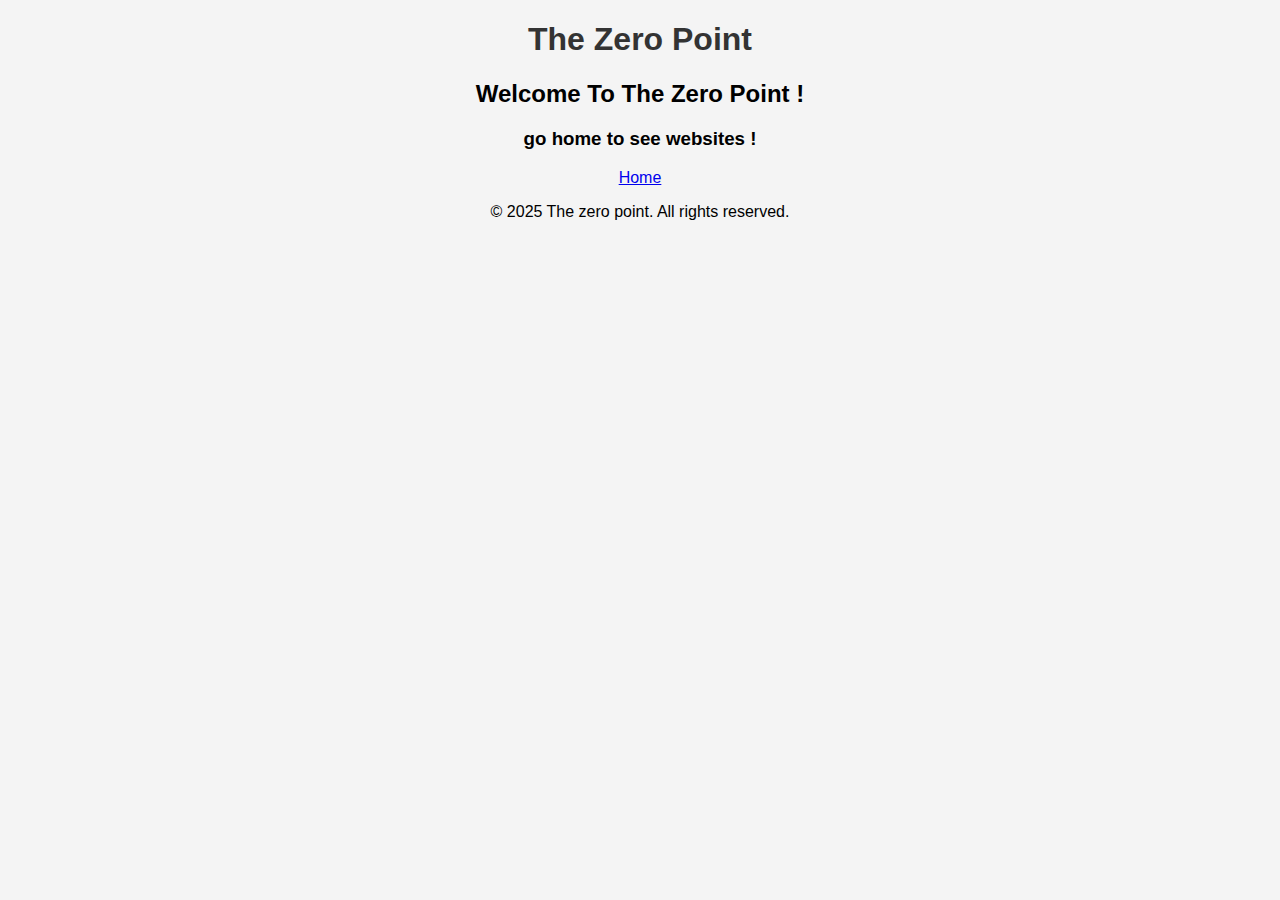
<file: index.html>
<!DOCTYPE html>
<html lang="en">
    <head>
        <meta charset="UTF-8">
        <meta name="viewport" content="width=device-width, initial-scale=1.0">
        <title>The Zero Point | Portal</title>
        <link rel="stylesheet" href="style.css">
    </head>

    <body>
        <h1>The Zero Point</h1>
        <h2> Welcome To The Zero Point !</h2>
        <h3> go home to see websites !</h3>
        <nav>
            <a href="home.html">Home</a>
        </nav>

        <footer>
            <p>&copy; 2025 The zero point. All rights reserved.</p>
        </footer>
    </body>
</html>
</file>
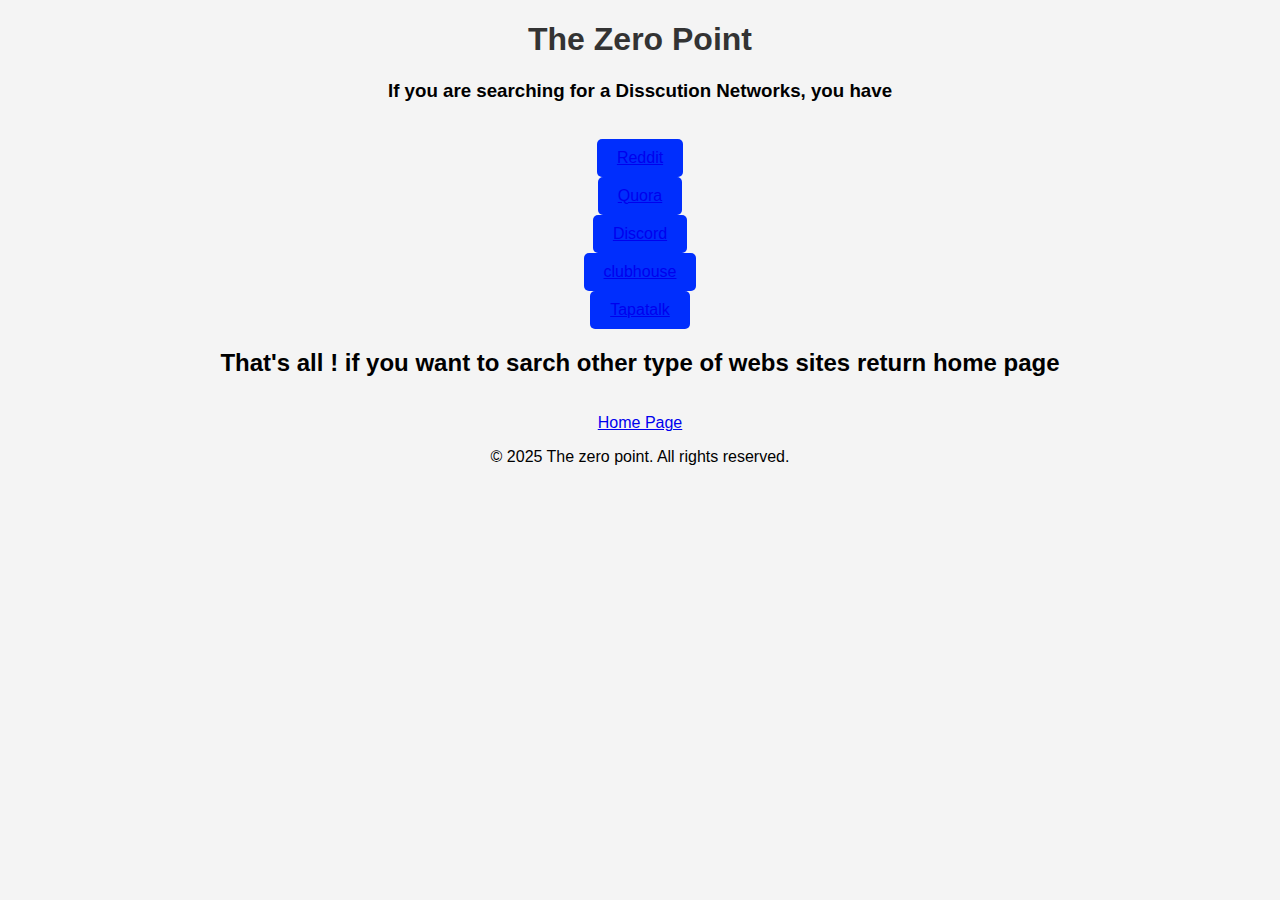
<file: Discussion.Networks.html>
<!DOCTYPE html>
<html lang="en">
    <head>
        <meta charset="UTF-8">
        <meta name="viewport" content="width=device-width, initial-scale=1.0">
        <title>The Zero Point | Discution Networks</title>
        <link rel="stylesheet" href="style.css">
    </head>

    <body>
        <h1>The Zero Point</h1>
        <h3>If you  are searching for a <strong>Disscution Networks</strong>, you have</h3><br>
        <div class="jsp"><a href="https://www.reddit.com">Reddit</a><br></div>
        <br>
        <div class="jsp"><a href="https://fr.quora.com">Quora</a><br></div>
        <br>
        <div class="jsp"><a href="https://discord.com">Discord</a><br></div>
        <br>
        <div class="jsp"><a href="https://www.clubhouse.com">clubhouse</a><br></div>
        <br>
        <div class="jsp"><a href="https://www.tapatalk.com">Tapatalk</a><br></div>
        <br>
        <h2>That's all ! if you want to sarch other type of webs sites return home page</h2><br>
        <nav>
            <a href="home.html">Home Page</a>
        </nav>

        <footer>
            <p>&copy; 2025 The zero point. All rights reserved.</p>
        </footer>
    </body>
</html>
</file>
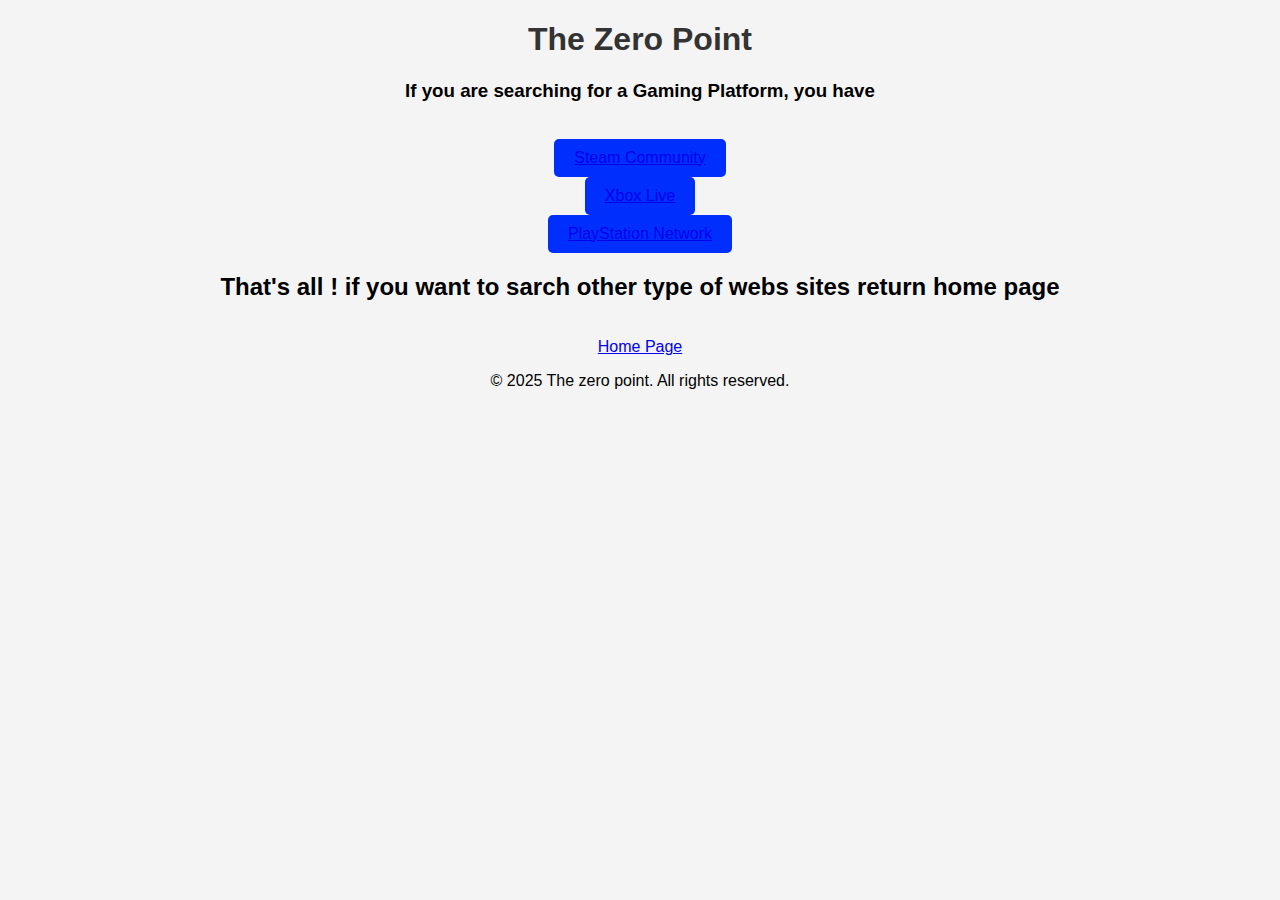
<file: Gaming.platform.html>
<!DOCTYPE html>
<html lang="en">
    <head>
        <meta charset="UTF-8">
        <meta name="viewport" content="width=device-width, initial-scale=1.0">
        <title>The Zero Point | Gaming Platform</title>
        <link rel="stylesheet" href="style.css">
    </head>

    <body>
        <h1>The Zero Point</h1>
        <h3>If you  are searching for a <strong>Gaming Platform</strong>, you have</h3><br>
        <div class="jsp"><a href="https://store.steampowered.com">Steam Community</a><br></div>
        <br>
        <div class="jsp"><a href="https://www.xbox.com › fr-FR › live">Xbox Live</a><br></div>
        <br>
        <div class="jsp"><a href="https://www.playstation.com › fr-fr › playstation-network">PlayStation Network</a><br></div>
        <br>
        <h2>That's all ! if you want to sarch other type of webs sites return home page</h2><br>
        <nav>
            <a href="home.html">Home Page</a>
        </nav>
        
        <footer>
            <p>&copy; 2025 The zero point. All rights reserved.</p>
        </footer>
    </body>
</html>
</file>
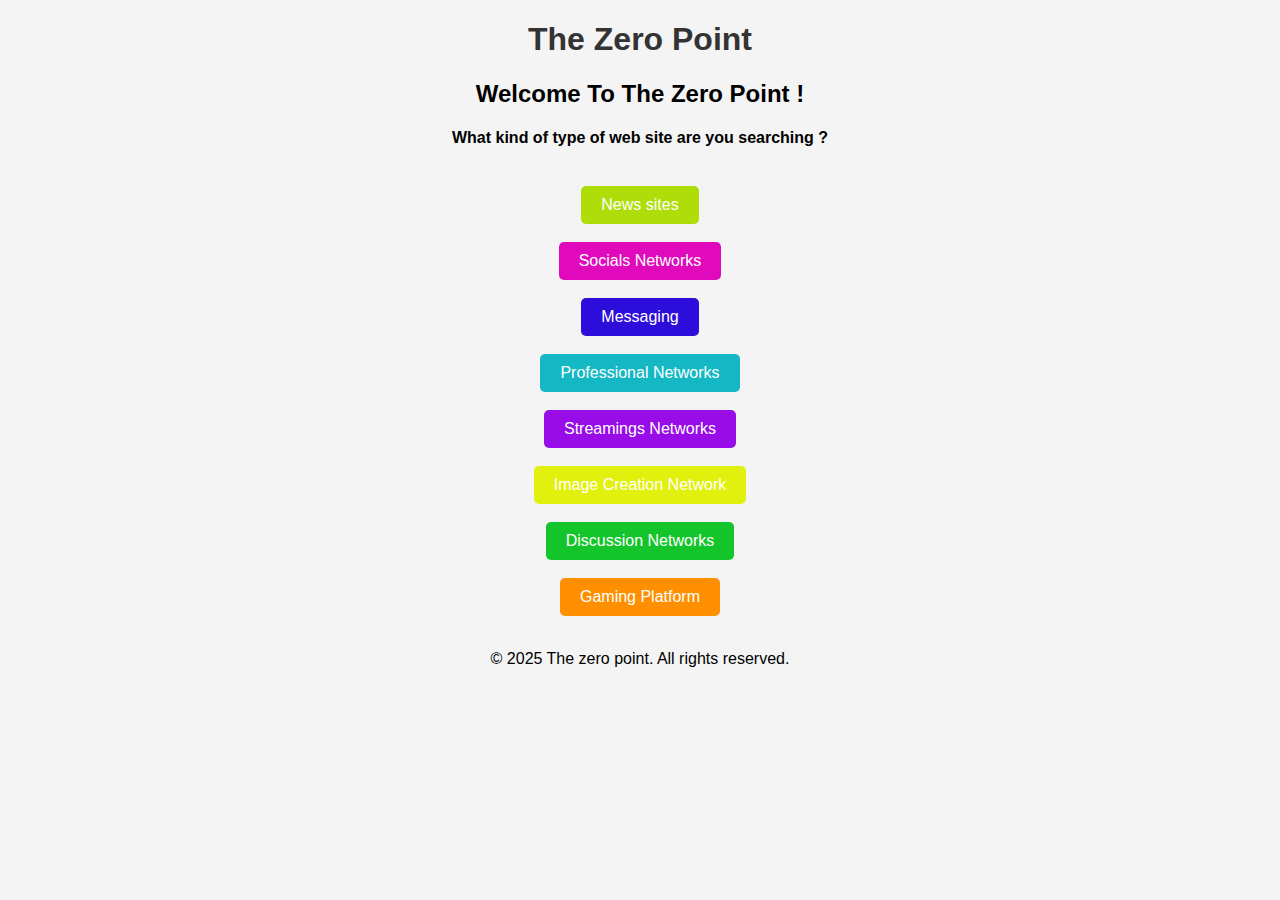
<file: home.html>
<!DOCTYPE html>
<html lang="en">
    <head>
        <meta charset="UTF-8">
        <meta name="viewport" content="width=device-width, initial-scale=1.0">
        <title>The zero point | Home Page</title>
        <link rel="stylesheet" href="style.css">
    </head>

    <body>
        <h1>The Zero Point</h1>
        <h2>Welcome To The Zero Point !</h2>
        <h4>What kind of type of web site are you searching ?</h4><br>
        <nav>
            <a href="News.sites.html" class="News-Sites">News sites</a><br>
            <br>
            <a href="Social.Network.html" class="Social-Network">Socials Networks</a><br>
            <br>
            <a href="Messaging.html" class="Messaging">Messaging</a><br>
            <br>
            <a href="Professional.Networks.html" class="Professional-Networks">Professional Networks</a><br>
            <br>
            <a href="Streamings.Networks.html" class="Streamings-Networks">Streamings Networks</a><br>
            <br>
            <a href="Image.Creation.Network.html" class="Image-Creation-Networks">Image Creation Network</a><br>
            <br>
            <a href="Discussion.Networks.html" class="Discussion-Networks">Discussion Networks</a><br>
            <br>
            <a href="Gaming.platform.html" class="Gaming-Platform">Gaming Platform</a><br>
            <br>
        </nav>

        <footer>
            <p>&copy; 2025 The zero point. All rights reserved.</p>
        </footer>
    </body>
</html>
</file>
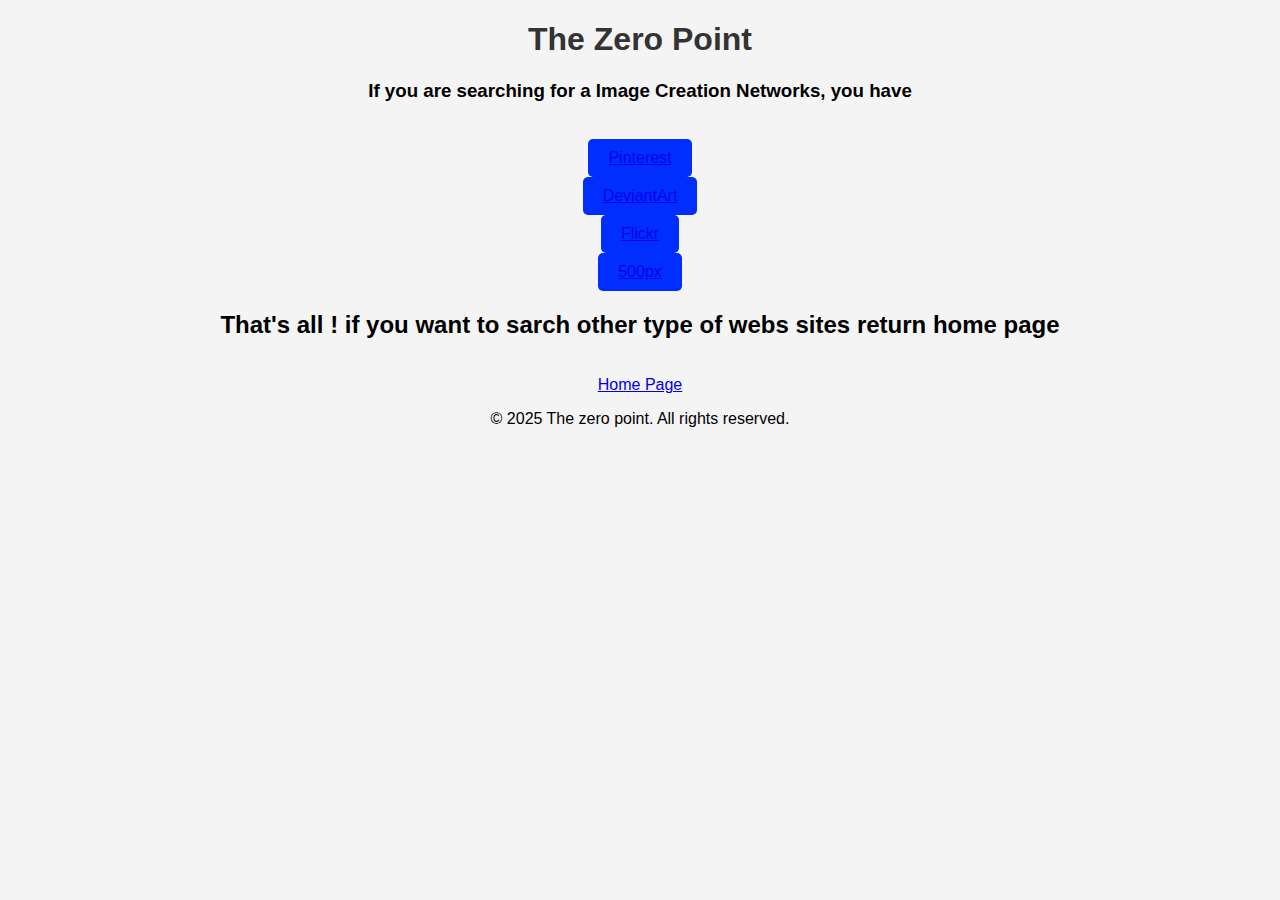
<file: Image.Creation.Network.html>
<!DOCTYPE html>
<html lang="en">
    <head>
        <meta charset="UTF-8">
        <meta name="viewport" content="width=device-width, initial-scale=1.0">
        <title>The Zero Point | Image Creation Network</title>
        <link rel="stylesheet" href="style.css">
    </head>

    <body>
        <h1>The Zero Point</h1>
        <h3>If you  are searching for a <strong>Image Creation Networks</strong>, you have</h3><br>
        <div class="jsp"><a href="https://www.pinterest.com">Pinterest</a><br></div>
        <br>
        <div class="jsp"><a href="https://www.deviantart.com">DeviantArt</a><br></div>
        <br>
        <div class="jsp"><a href="https://www.flickr.com">Flickr</a><br></div>
        <br>
        <div class="jsp"><a href="https://500px.com">500px</a><br></div>
        <br>
        <h2>That's all ! if you want to sarch other type of webs sites return home page</h2><br>
        <nav>
            <a href="home.html">Home Page</a>
        </nav>
        
        <footer>
            <p>&copy; 2025 The zero point. All rights reserved.</p>
        </footer>
    </body>
</html>
</file>
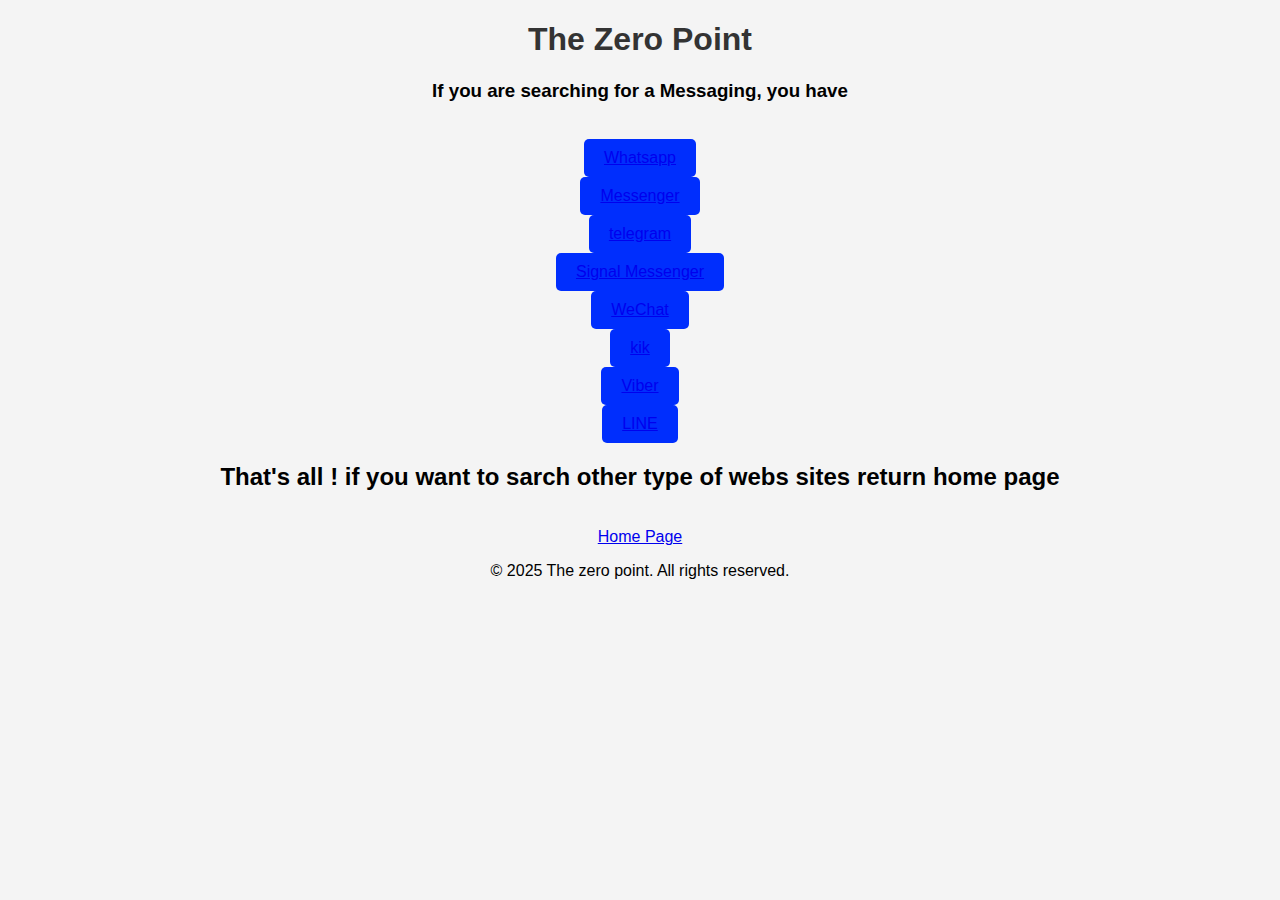
<file: Messaging.html>
<!DOCTYPE html>
<html lang="en">
    <head>
        <meta charset="UTF-8">
        <meta name="viewport" content="width=device-width, initial-scale=1.0">
        <title>The Zero Point | Messaging</title>
        <link rel="stylesheet" href="style.css">
    </head>

    <body>
        <h1>The Zero Point</h1>
        <h3>If you  are searching for a <strong>Messaging</strong>, you have</h3><br>
        <div class="jsp"><a href="https://www.whatsapp.com">Whatsapp</a><br></div>
        <br>
        <div class="jsp"><a href="https://www.messenger.com">Messenger</a><br></div>
        <br>
        <div class="jsp"><a href="https://web.telegram.org">telegram</a><br></div>
        <br>
        <div class="jsp"><a href="https://signal.org">Signal Messenger</a><br></div>
        <br>
        <div class="jsp"><a href="https://www.wechat.com">WeChat</a><br></div>
        <br>
        <div class="jsp"><a href="https://kik.com">kik</a><br></div>
        <br>
        <div class="jsp"><a href="https://www.viber.com">Viber</a><br></div>
        <br>
        <div class="jsp"><a href="https://www.line.me">LINE</a><br></div>
        <br>
        <h2>That's all ! if you want to sarch other type of webs sites return home page</h2><br>
        <nav>
            <a href="home.html">Home Page</a>
        </nav>

        <footer>
            <p>&copy; 2025 The zero point. All rights reserved.</p>
        </footer>
    </body>
</html>
</file>
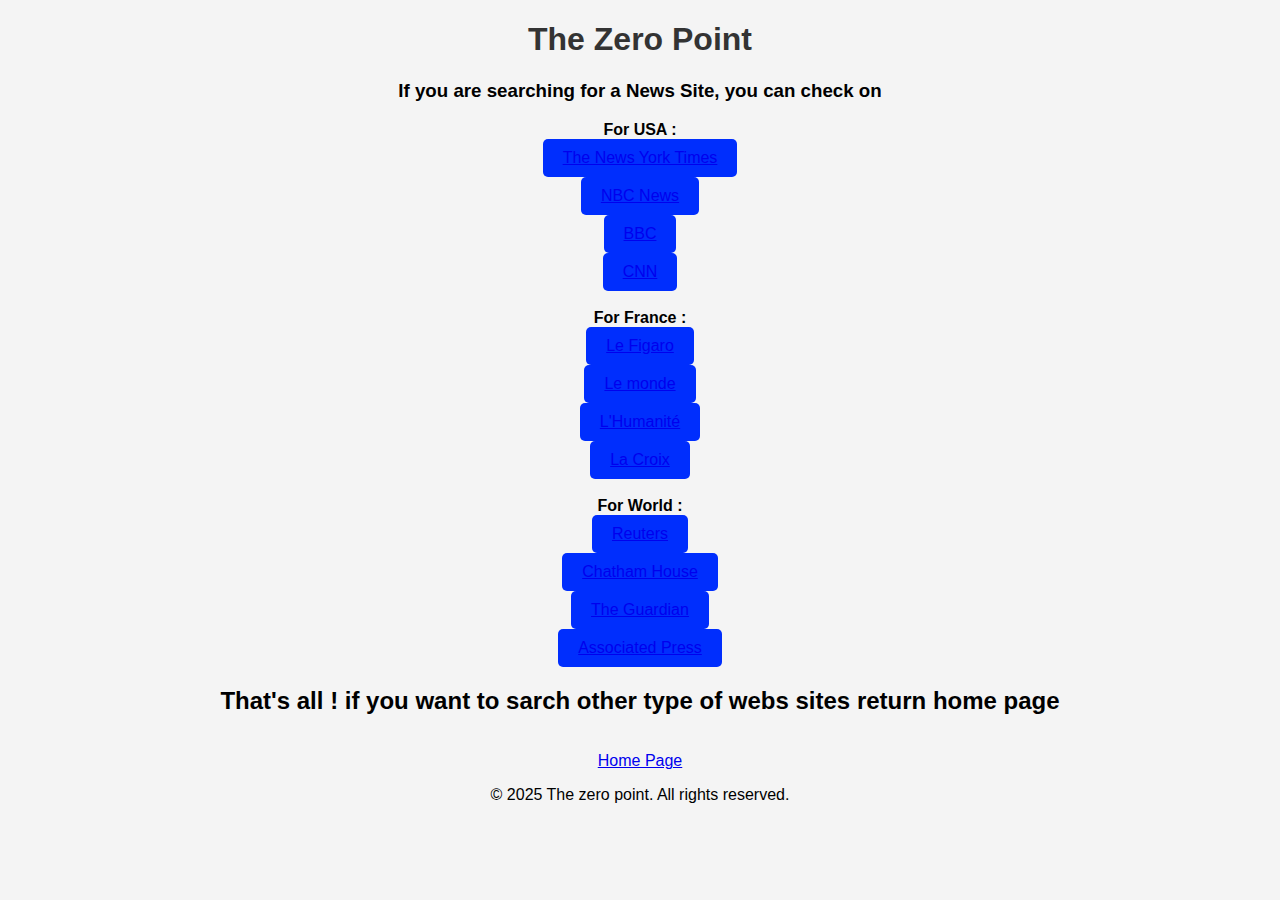
<file: News.sites.html>
<!DOCTYPE html>
<html lang="en">
    <head>
        <meta charset="UTF-8">
        <meta name="viewport" content="width=device-width, initial-scale=1.0">
        <title>The Zero Point | News Sites</title>
        <link rel="stylesheet" href="style.css">
    </head>

    <body>
        <h1>The Zero Point</h1>
        <h3>If you  are searching for a <strong>News Site</strong>, you can check on</h3>
        <strong>For USA :</strong><br>
        <div class="jsp"><a href="https://www.nytimes.com">The News York Times</a><br></div>
        <br>
        <div class="jsp"><a href="https://www.nbcnews.com">NBC News</a><br></div>
        <br>
        <div class="jsp"><a href="https://www.bbc.com">BBC</a><br></div>
        <br>
        <div class="jsp"><a href="https://www.cnn.com">CNN</a><br></div>
        <br>
        <br>
        <strong>For France :</strong><br>
        <div class="jsp"><a href="https://www.lefigaro.fr">Le Figaro</a><br></div>
        <br>
        <div class="jsp"><a href="https://www.lemonde.fr">Le monde</a><br></div>
        <br>
        <div class="jsp"><a href="https://www.humanite.fr">L'Humanité</a><br></div>
        <br>
        <div class="jsp"><a href="https://www.la-croix.com">La Croix</a><br></div>
        <br>
        <br>
        <strong>For World :</strong><br>
        <div class="jsp"><a href="https://www.reuters.com">Reuters</a><br></div>
        <br>
        <div class="jsp"><a href="https://www.chathamhouse.org › news › international">Chatham House</a><br></div>
        <br>
        <div class="jsp"><a href="https://www.theguardian.com">The Guardian</a><br></div>
        <br>
        <div class="jsp"><a href="https://apnews.com/world-news">Associated Press</a><br></div>
        <br>
        <h2>That's all ! if you want to sarch other type of webs sites return home page</h2><br>
        <nav>
            <a href="home.html">Home Page</a>
        </nav>

        <footer>
            <p>&copy; 2025 The zero point. All rights reserved.</p>
        </footer>
    </body>
</html>
</file>
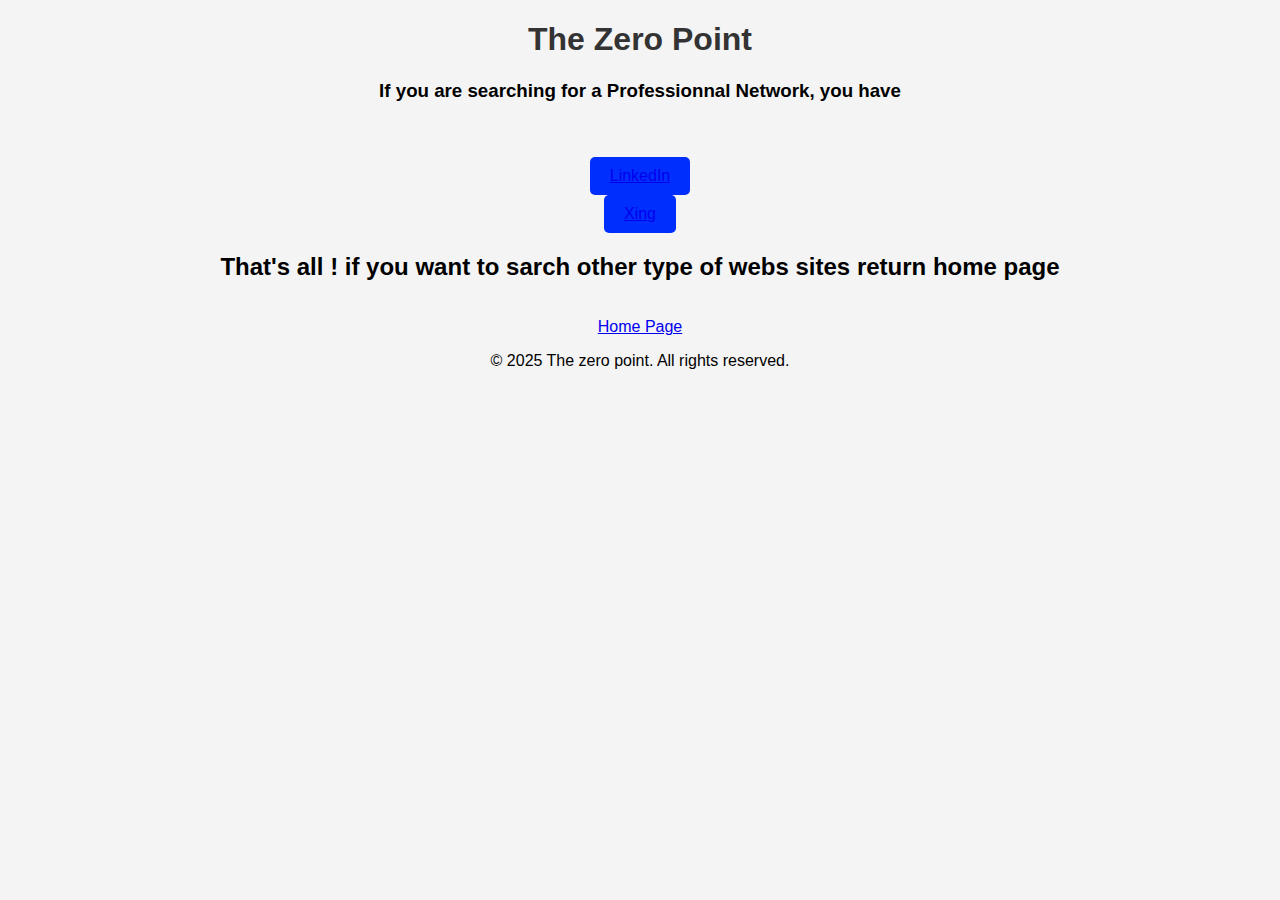
<file: Professional.Networks.html>
<!DOCTYPE html>
<html lang="en">
    <head>
        <meta charset="UTF-8">
        <meta name="viewport" content="width=device-width, initial-scale=1.0">
        <title>The Zero Point | Professional Networks</title>
        <link rel="stylesheet" href="style.css">
    </head>

    <body>
        <h1>The Zero Point</h1>
        <h3>If you  are searching for a <strong>Professionnal Network</strong>, you have</h3><br>
        <br>
        <div class="jsp"><a href="https://fr.linkedin.com">LinkedIn</a><br></div>
        <br>
        <div class="jsp"><a href="https://www.xing.com">Xing</a><br></div>
        <br>
        <h2>That's all ! if you want to sarch other type of webs sites return home page</h2><br>
        <nav>
            <a href="home.html">Home Page</a>
        </nav>

        <footer>
            <p>&copy; 2025 The zero point. All rights reserved.</p>
        </footer>
    </body>
</html>
</file>
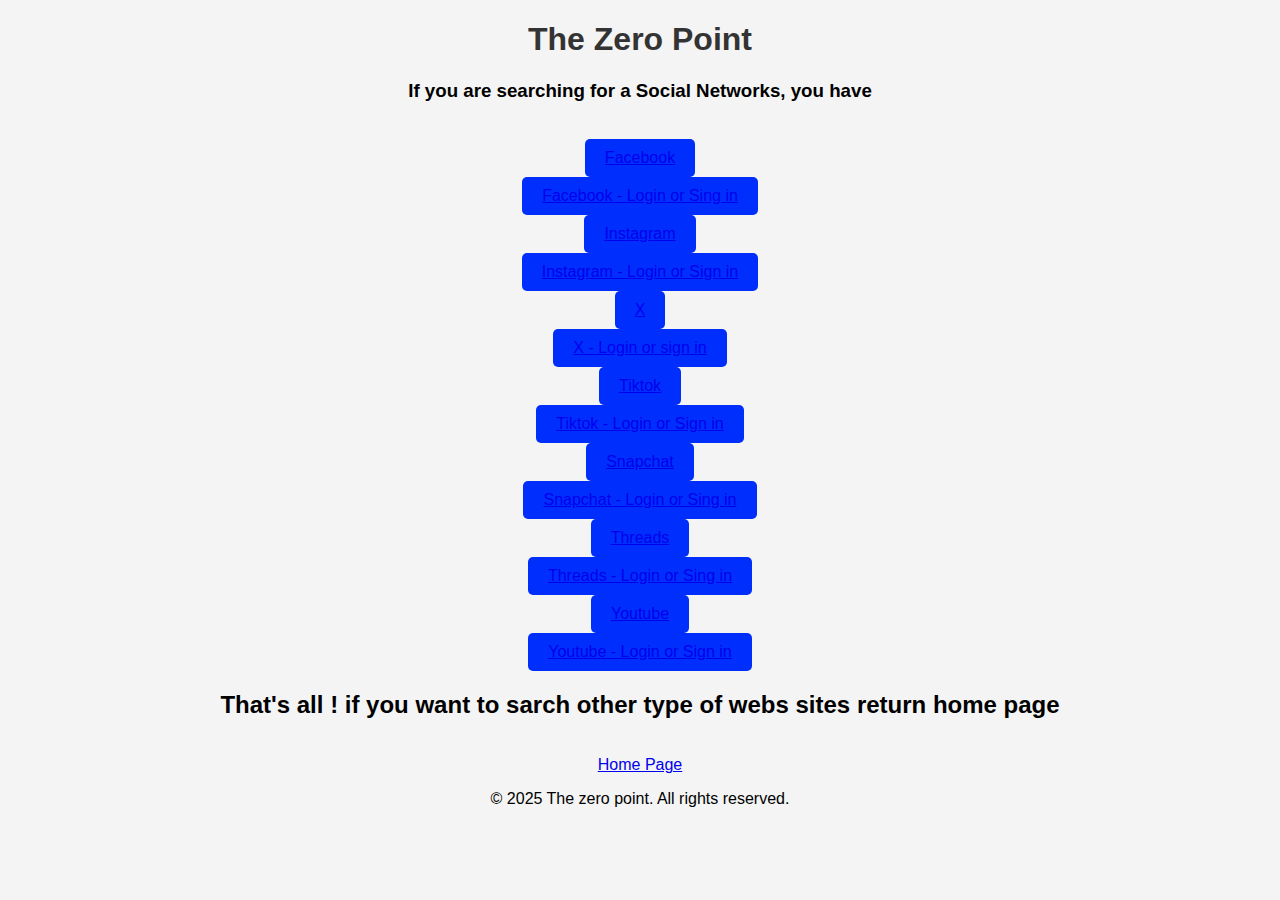
<file: Social.Network.html>
<!DOCTYPE html>
<html lang="en">
    <head>
        <meta charset="UTF-8">
        <meta name="viewport" content="width=device-width, initial-scale=1.0">
        <title>The Zero Point | Socials Networks</title>
        <link rel="stylesheet" href="style.css">
    </head>

    <body>
        <h1>The Zero Point</h1>
        <h3>If you  are searching for a <strong>Social Networks</strong>, you have</h3><br>
        <div class="jsp"><a href="https://www.facebook.com">Facebook</a></div>
        <br>
        <div class="jsp"><a href="https://www.facebook.com/login/">Facebook - Login or Sing in</a><br></div>
        <br>
        <div class="jsp"><a href="https://www.instagram.com">Instagram</a></div>
        <br>
        <div class="jsp"><a href="https://www.instagram.com › login">Instagram - Login or Sign in</a><br></div>
        <br>
        <div class="jsp"><a href="https://x.com">X</a></div>
        <br>
        <div class="jsp"><a href="https://twitter.com › login">X - Login or sign in</a><br></div>
        <br>
        <div class="jsp"><a href="https://www.tiktok.com">Tiktok</a></div>
        <br>
        <div class="jsp"><a href="https://www.tiktok.com › login">Tiktok - Login or Sign in</a><br></div>
        <br>
        <div class="jsp"><a href="https://www.snapchat.com">Snapchat</a></div>
        <br>
        <div class="jsp"><a href="https://accounts.snapchat.com › login">Snapchat - Login or Sing in</a><br></div>
        <br>
        <div class="jsp"><a href="https://www.threads.net">Threads</a></div>
        <br>
        <div class="jsp"><a href="https://www.threads.net › login">Threads - Login or Sing in</a><br></div>
        <br>
        <div class="jsp"><a href="https://www.youtube.com">Youtube</a></div>
        <br>
        <div class="jsp"><a href="https://www.youtube.com › account">Youtube - Login or Sign in</a></div>
        <br>
        <h2>That's all ! if you want to sarch other type of webs sites return home page</h2><br>
        <nav>
            <a href="home.html">Home Page</a>
        </nav>

        <footer>
            <p>&copy; 2025 The zero point. All rights reserved.</p>
        </footer>
    </body>
</html>
</file>
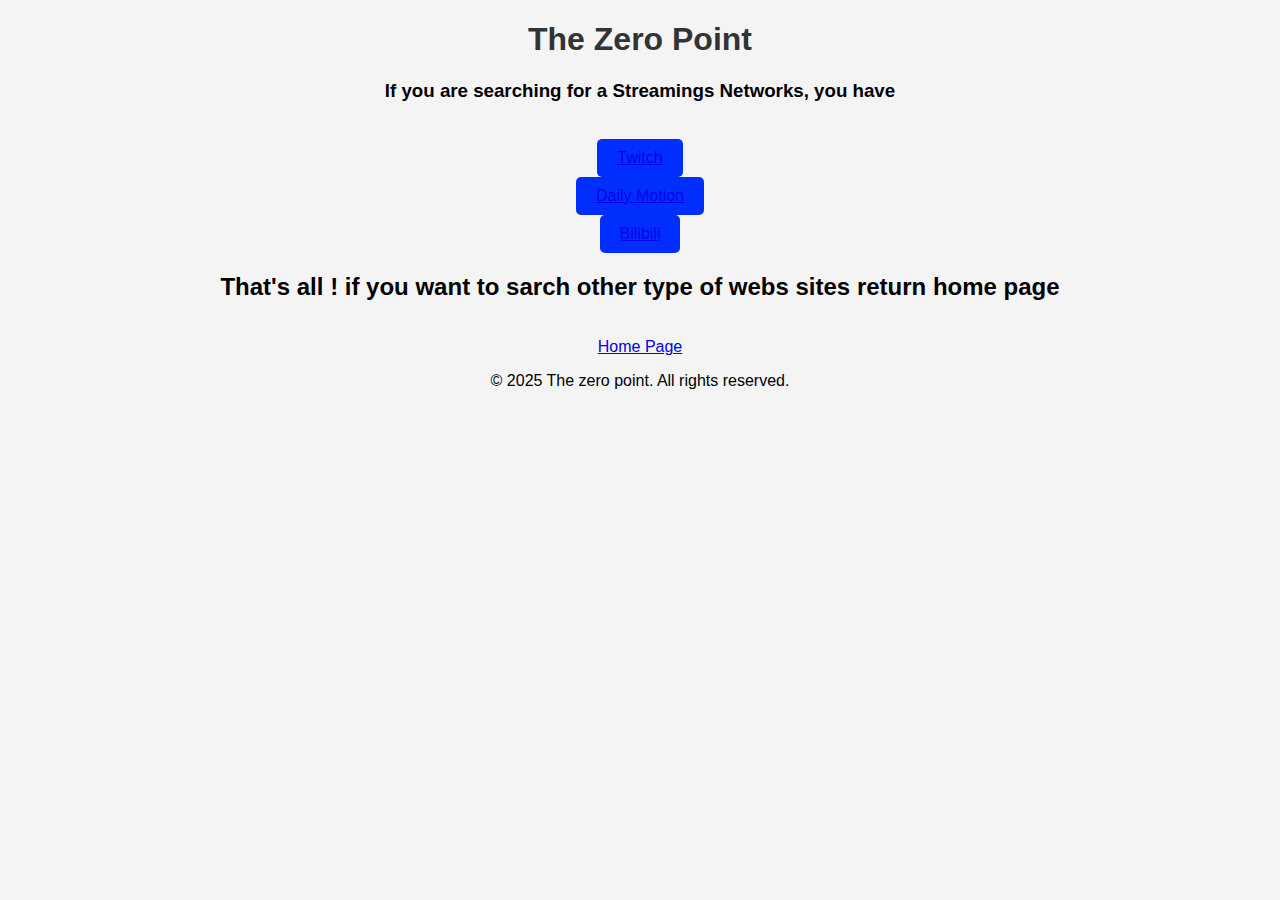
<file: Streamings.Networks.html>
<!DOCTYPE html>
<html lang="en">
    <head>    
        <meta charset="UTF-8">
        <meta name="viewport" content="width=device-width, initial-scale=1.0">
        <title>The Zero Point | Streamings Networks</title>
        <link rel="stylesheet" href="style.css">
    </head>

    <body>
        <h1>The Zero Point</h1>
        <h3>If you  are searching for a <strong>Streamings Networks</strong>, you have</h3><br>
        <div class="jsp"><a href="https://www.twitch.tv">Twitch</a></div>
        <br>
        <div class="jsp"><a href="https://www.dailymotion.com">Daily Motion</a></div>
        <br>
        <div class="jsp"><a href="https://www.bilibili.tv">Bilibili</a></div>
        <br>
        <h2>That's all ! if you want to sarch other type of webs sites return home page</h2><br>
        <nav>
            <a href="home.html">Home Page</a>
        </nav>

        <footer>
            <p>&copy; 2025 The zero point. All rights reserved.</p>
        </footer>
    </body>
</html>
</file>
<file: style.css>
body {
    font-family: Arial, sans-serif;
    margin: 0;
    padding: 0;
    background-color: #f4f4f4;
    text-align: center;
}

h1 {
    color: #333;
}

.News-Sites {
    display: inline-block;
    padding: 10px 20px;
    background-color: rgb(175, 221, 9);
    color: white;
    text-decoration: none;
    border-radius: 5px;
}

.Social-Network {
    display: inline-block;
    padding: 10px 20px;
    background-color: rgb(224, 9, 188);
    color: white;
    text-decoration: none;
    border-radius: 5px;
}

.Messaging {
    display: inline-block;
    padding: 10px 20px;
    background-color: rgb(44, 13, 218);
    color: white;
    text-decoration: none;
    border-radius: 5px;
}

.Image-Creation-Networks {
    display: inline-block;
    padding: 10px 20px;
    background-color: rgb(225, 240, 13);
    color: white;
    text-decoration: none;
    border-radius: 5px;
}

.Discussion-Networks {
    display: inline-block;
    padding: 10px 20px;
    background-color: rgb(20, 196, 43);
    color: white;
    text-decoration: none;
    border-radius: 5px;
}

.Professional-Networks {
    display: inline-block;
    padding: 10px 20px;
    background-color: rgb(20, 184, 196);
    color: white;
    text-decoration: none;
    border-radius: 5px;
}

.Streamings-Networks {
    display: inline-block;
    padding: 10px 20px;
    background-color: rgb(151, 12, 231);
    color: white;
    text-decoration: none;
    border-radius: 5px;
}

.Gaming-Platform {
    display: inline-block;
    padding: 10px 20px;
    background-color: rgb(253, 143, 0);
    color: white;
    text-decoration: none;
    border-radius: 5px;
}

.jsp {
    display: inline-block;
    padding: 10px 20px;
    background-color: rgb(0, 46, 253);
    color: white;
    text-decoration: none;
    border-radius: 5px;
}
</file>
